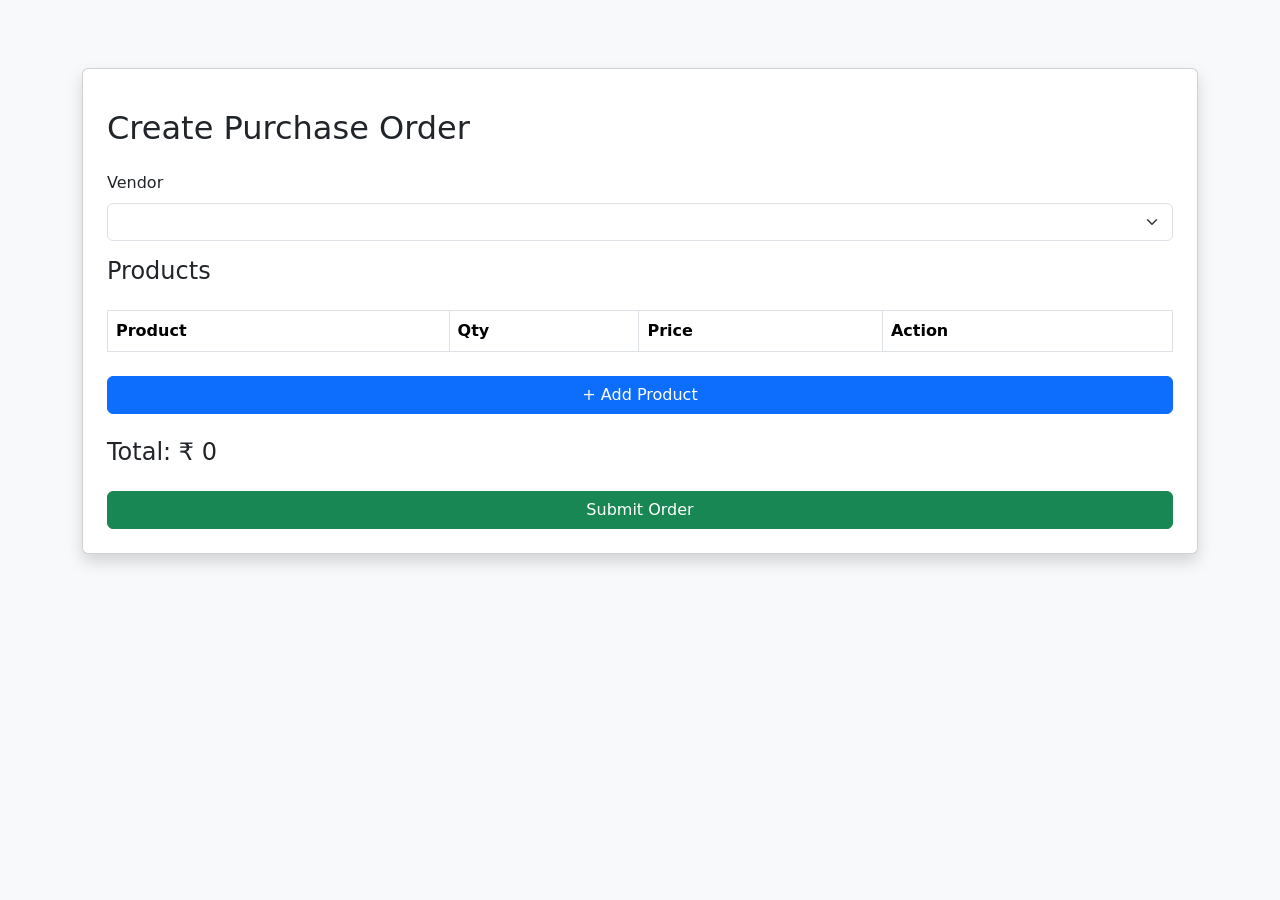
<file: frontend/index.html>
<!doctype html>
<html>
  <head>
    <title>PO Management</title>

    <!-- ✅ Prevent favicon 404 -->
    <link rel="icon" href="data:," />

    <link rel="stylesheet" href="style.css" />
    <link
      href="https://cdn.jsdelivr.net/npm/bootstrap@5.3.0/dist/css/bootstrap.min.css"
      rel="stylesheet"
    />

    <!-- Google Sign-In -->
    <script src="https://accounts.google.com/gsi/client" async defer></script>
  </head>

  <body class="bg-light">
    <div class="container mt-5">
      <div class="card shadow p-4">

        <!-- Google config -->
        

        <!-- Google button -->
        <div id="googleSignInDiv" class="mb-3"></div>

        <h2 class="mb-4">Create Purchase Order</h2>

        <div class="mb-3">
          <label class="form-label">Vendor</label>
          <select id="vendorSelect" class="form-select"></select>
        </div>

        <h4>Products</h4>

        <table id="productTable" class="table table-bordered mt-3">
          <tr>
            <th>Product</th>
            <th>Qty</th>
            <th>Price</th>
            <th>Action</th>
          </tr>
        </table>

        <!-- ✅ No inline onclick -->
        <button class="btn btn-primary mt-2" id="addProductBtn">
          + Add Product
        </button>

        <h4 class="mt-4">Total: ₹ <span id="totalAmount">0</span></h4>

        <!-- ✅ No inline onclick -->
        <button class="btn btn-success mt-3" id="submitBtn">
          Submit Order
        </button>

        <!-- Order Summary -->
        <div id="orderSummary" class="alert alert-success mt-4 d-none"></div>

      </div>
    </div>

    <!-- Your script -->
    <script src="script.js"></script>
  </body>
</html>
</file>
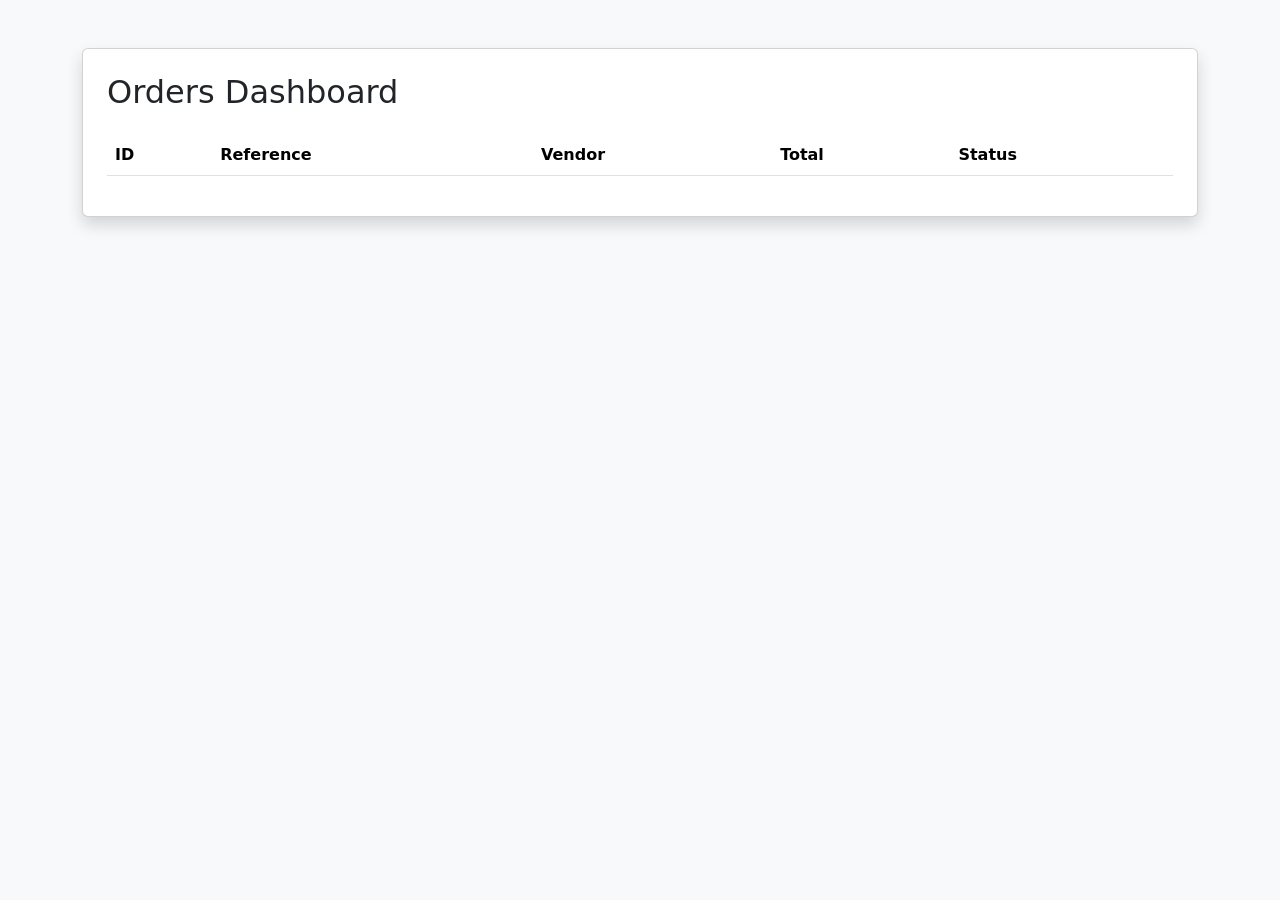
<file: frontend/dashboard.html>
<!DOCTYPE html>
<html>
<head>
    <title>Orders Dashboard</title>
    <link href="https://cdn.jsdelivr.net/npm/bootstrap@5.3.0/dist/css/bootstrap.min.css" rel="stylesheet">
</head>

<body class="bg-light">

<div class="container mt-5">
    <div class="card p-4 shadow">
        <h2>Orders Dashboard</h2>

        <table class="table mt-3">
            <thead>
                <tr>
                    <th>ID</th>
                    <th>Reference</th>
                    <th>Vendor</th>
                    <th>Total</th>
                    <th>Status</th>
                </tr>
            </thead>
            <tbody id="ordersTable"></tbody>
        </table>
    </div>
</div>

<script>
const API_URL = "http://127.0.0.1:8000";

async function loadOrders() {
    let res = await fetch(`${API_URL}/orders/`);
    let data = await res.json();

    let table = document.getElementById("ordersTable");

    data.forEach(order => {
        let row = `
            <tr>
                <td>${order.id}</td>
                <td>${order.reference_no}</td>
                <td>${order.vendor_id}</td>
                <td>₹ ${order.total_amount}</td>
                <td>${order.status}</td>
            </tr>
        `;
        table.innerHTML += row;
    });
}

loadOrders();
</script>

</body>
</html>
</file>
<file: frontend/style.css>
body {
    font-family: Arial;
    padding: 20px;
}

table, th, td {
    border: 1px solid black;
    border-collapse: collapse;
    padding: 10px;
}

button {
    padding: 5px 10px;
    cursor: pointer;
}

button:hover {
    background-color: red;
    color: white;
}
</file>
